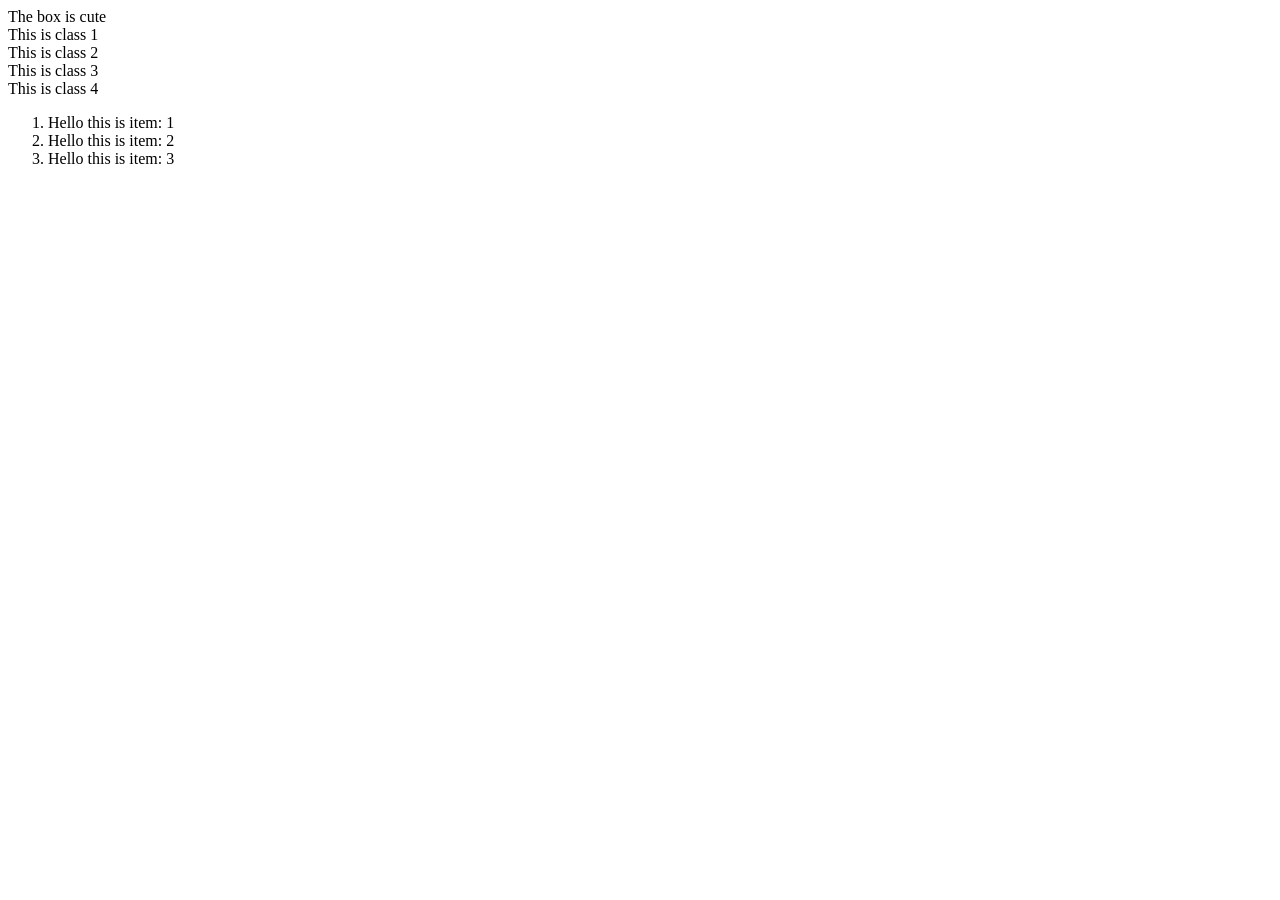
<file: debugging.html>
<!DOCTYPE html>
<html lang="en">
<head>
  <meta charset="UTF-8">
  <meta name="viewport" content="width=device-width, initial-scale=1.0">
  <title>Debug</title>
</head>
<body>
  <div id="box">The box is cute</div>
  <div class="this-class">This is class 1</div>
  <div class="this-class">This is class 2</div>
  <div class="this-class">This is class 3</div>
  <div class="this-class">This is class 4</div>

  <ol>
    <li>One here</li>
    <li>Two here</li>
    <li>Three here</li>
  </ol>

  <script src="script.js"></script>
</body>
</html>
</file>
